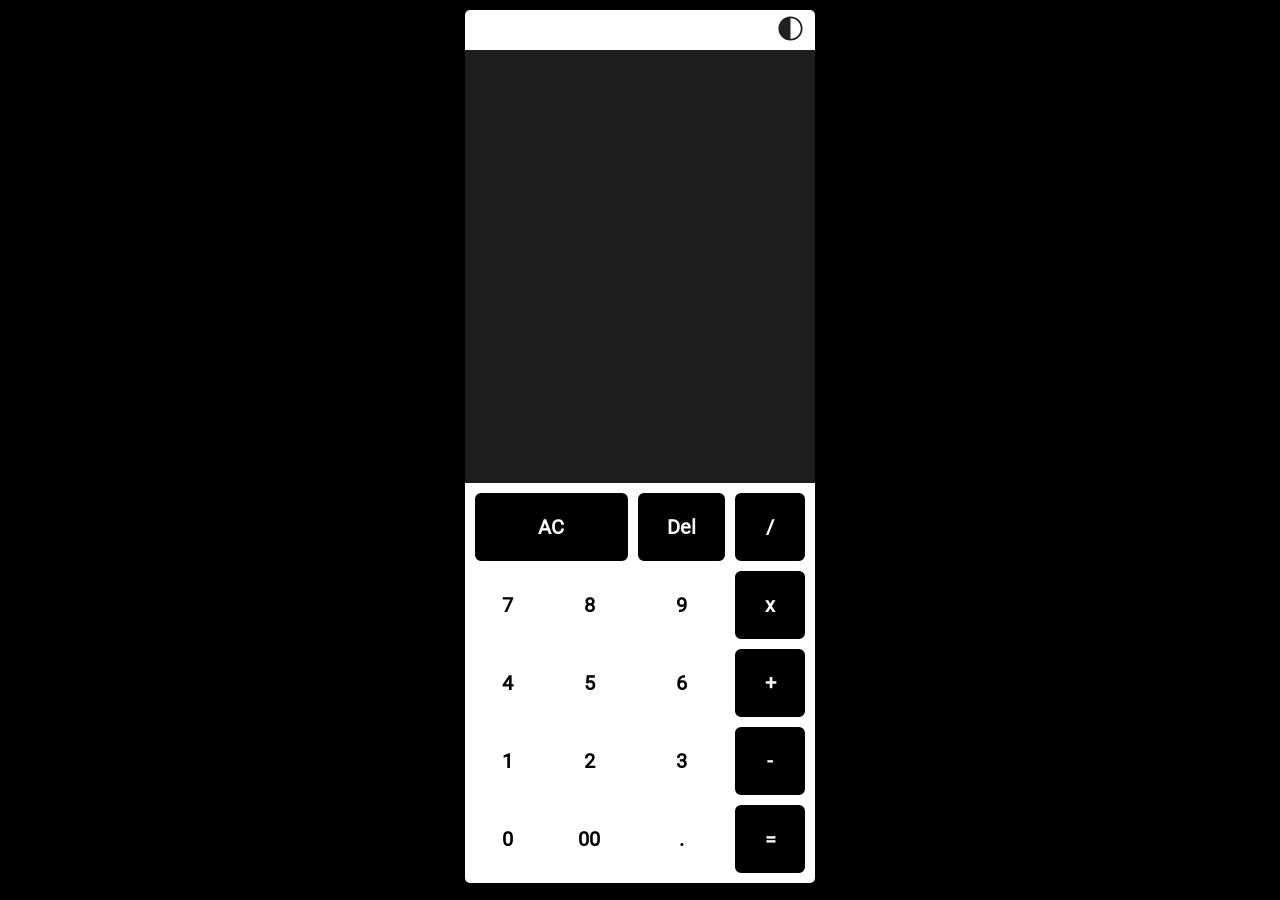
<file: index.html>
<!DOCTYPE html>
<html lang="en">
<head>
    <meta charset="UTF-8">
    <meta name="viewport" content="width=device-width, initial-scale=1.0">
    <title>Calculator</title>
    <!--    Add icon on Title bar   -->
    <link rel = "icon" href = 
"./svg fonts/calculator-svgrepo-com.svg" 
        type = "image/x-icon">
    <!-- Coustom Css -->
    <link rel="stylesheet" href="css/calculator.css" type="text/css">
</head>
<body >
    <div class="container">
        <header>
            <div class="dark-div">
                <button class="dark_div_btn">
                    <svg width="29px" height="29px" viewBox="0 0 24 24" version="1.1" xmlns="http://www.w3.org/2000/svg" xmlns:xlink="http://www.w3.org/1999/xlink">
        
                        <title>Dark Mode</title>
                        <desc>Created with Sketch.</desc>
                        <g id="Product-Icons" stroke="none" stroke-width="1" fill="none" fill-rule="evenodd">
                            <g id="ic_fluent_dark_theme_24_regular" fill="#212121" fill-rule="nonzero">
                                <path d="M12,22 C17.5228475,22 22,17.5228475 22,12 C22,6.4771525 17.5228475,2 12,2 C6.4771525,2 2,6.4771525 2,12 C2,17.5228475 6.4771525,22 12,22 Z M12,20.5 L12,3.5 C16.6944204,3.5 20.5,7.30557963 20.5,12 C20.5,16.6944204 16.6944204,20.5 12,20.5 Z" id="🎨-Color"></path>
                            </g>
                        </g>
                    </svg>
                </button>
            </div>
        </header>
        <main>
            <div class="previous-display"></div>
            <div class="current-display"></div>
        </main>
        <footer>
            <button class="span-2 orange all-clear-btn">AC</button>
            <button class="orange del-btn" >Del</button>
            <button class="orange operation-btn">/</button>
            <button class="number-btn">7</button>
            <button class="number-btn">8</button>
            <button class="number-btn">9</button>
            <button class="orange operation-btn">x</button>
            <button class="number-btn">4</button>
            <button class="number-btn">5</button>
            <button class="number-btn">6</button>
            <button class="orange operation-btn">+</button>
            <button class="number-btn">1</button>
            <button class="number-btn">2</button>
            <button class="number-btn">3</button>
            <button class="orange operation-btn">-</button>
            <button class="number-btn">0</button>
            <button class="number-btn">00</button>
            <button class="number-btn">.</button>
            <button class="orange equal-btn">=</button>
        </footer>
    </div>
    <!-- JavaScript file -->
    <script src="js/calculator.js"></script>
</body>
</html>
</file>
<file: css/calculator.css>
:root{
   --main-theme: rgb(0, 0, 0);
    --header-bg: white;
    --main-bg: rgba(63, 59, 59, 0.5);
    --footer-bg: rgb(255, 255, 255);
    --button-bg: white;
    --orange-btn-clr: white;
    --button-hover-bg: rgb(126, 126, 126);
    --button-hover-clr: rgb(255, 255, 255);
    --orange-btn-bg: black;
}
.dark-mode{
    --main-theme: #ececec;
    --header-bg: white;
    --main-bg: rgba(63, 59, 59, 0.5);
    --footer-bg: white;
    --button-bg:white;
    --orange-btn-clr: white;
    --button-hover-bg: var(--main-bg);
    --button-hover-clr: rgb(255, 254, 254);
    --orange-btn-bg: #393e46;
    
}
@font-face {
    font-family: roboto;
    src: url(../fonts/Roboto/Roboto-Regular.ttf);
}
*{
    box-sizing: border-box;
    font-family: roboto;
}
body{
    font-family: roboto;
    font-weight: normal;
    background: var(--main-theme);
    color: rgb(37, 37, 37);
}
.container{
    width: 350px;
    min-height: 97vh;
    margin: 10px auto;
    display: grid;
    grid-template-rows: 40px minmax(200px, auto) 400px;
    border-radius: 3px;
    
}
header{
    background: var(--header-bg);
    border-radius: 5px 5px 0px 0px ;
    display: flex;
    justify-content: flex-end;
    align-items: center;
}
.dark-div span{
    font-weight: bold;
    font-family: cursive;
    font-size: 20px;
}
.dark_div_btn{
    outline: none;
    background: transparent;
    padding: 10px;
    border: none;
    
}
main{
    background: var(--main-bg);
    display: grid;
    grid-template-columns: 100%;
    grid-template-rows: repeat(2, minmax(80px, auto));
    padding: 20px 10px;
    color: rgb(255, 255, 255);
    
    word-wrap: break-word;
    word-break: break-all;
    text-align: right;
}
.current-display{
    font-size: 50px;
}
.previous-display{
    font-size: 35px;
    margin-bottom: 10px;
    color: rgb(218, 218, 218);
}
footer{
    background: var(--footer-bg);
    border-radius: 0px 0px 5px 5px;
    display: grid;
    grid-template-rows: repeat(5, auto);
    grid-template-columns: repeat(4, auto);
    grid-gap: 10px;
    padding: 10px;
}
footer button{
    font-size: 20px;
    font-weight: bold;
    font-family: roboto;
    background: var(--button-bg);
    border: none;
    border-radius: 6px;
    outline: none;
    cursor: pointer;

    transition: 300ms all;
}
.orange{
    background: var(--orange-btn-bg);
    color: var(--orange-btn-clr);
    border: 2px solid var(--main-theme);
    transition: 400ms all;
}
footer button:hover{
    background:var(--button-hover-bg);
    color: var(--button-hover-clr);
}
.orange:hover{
    background: white !important;
    color: var(--orange-btn-bg) !important;
    border: 2px solid var(--orange-btn-bg);
}
.span-2{
    grid-column: span 2;
}
/*  Media Quries    */

@media only screen and (max-width: 430px){
    .container{
        width: 300px;
    }
}

@media only screen and (max-width: 350px){
    .container{
        width: 250px;
    }
}
</file>
